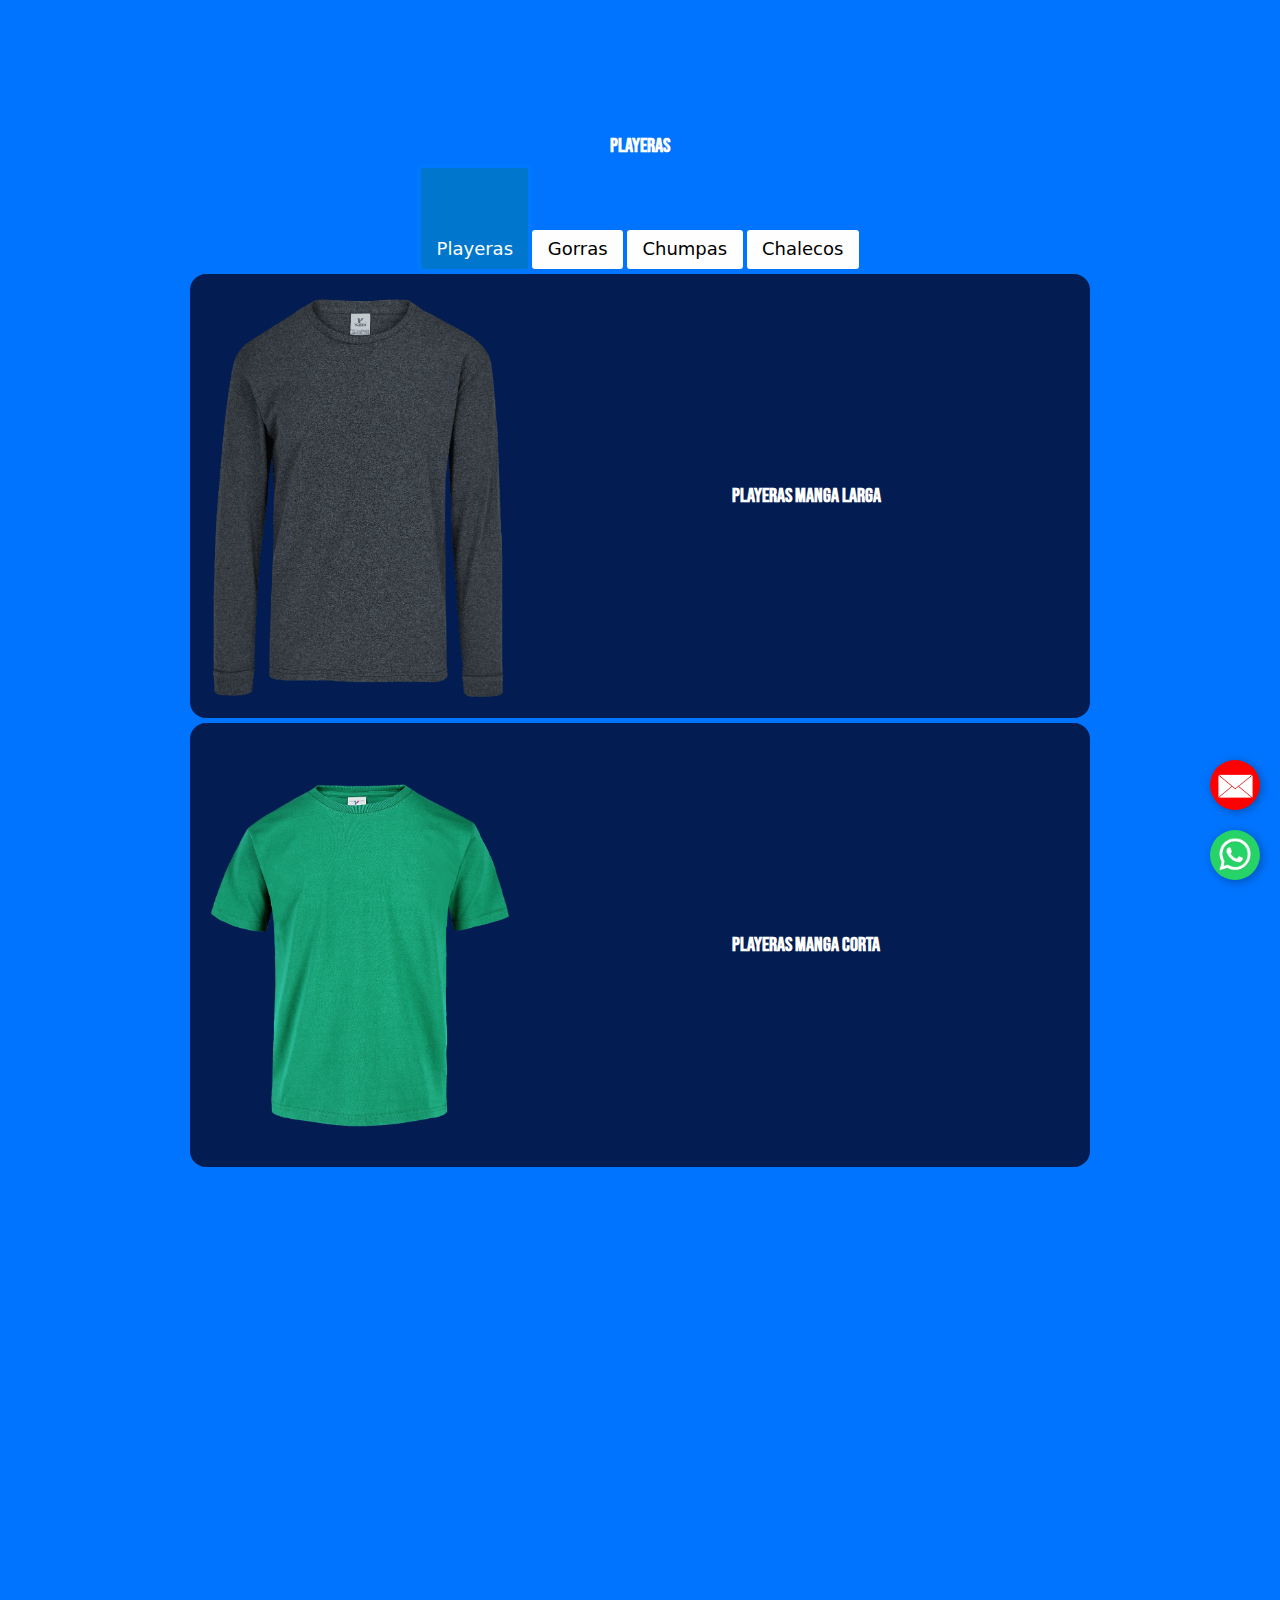
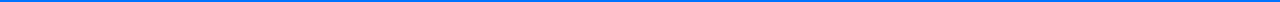
<file: playeras.html>
<!DOCTYPE html>
<html lang="">
  <head>


    <title>Dicrea</title>
    <link rel="preconnect" href="https://fonts.googleapis.com">
    <link rel="preconnect" href="https://fonts.gstatic.com" crossorigin>
    <link href="https://fonts.googleapis.com/css2?family=Bebas+Neue&family=Roboto:ital,wght@0,100..900;1,100..900&display=swap" rel="stylesheet">
    <link rel="stylesheet" href="./css/style.css">


  </head>

  <body>


    <a href="./index.html"><img src = "./assets/logo.png" id="logo"></a>

    <div class="fade-in">

    <h1 class = "description">Playeras</h1>

      <div class = "prodTypes">
        <button class="button-7" role="button" autofocus>Playeras</button>
        <button class="button-7" role="button">Gorras</button>
        <button class="button-7" role="button">Chumpas</button>
        <button class="button-7" role="button">Chalecos</button>
      </div>

    </div>

    <div class="fade-in">

      <div class = "stockbox">
        <img src = "./assets/mangaL.webp" class = "stock">
        <h1 class = "description">Playeras Manga Larga</h1>
      </div>

     </div>

     <div class="fade-in">
      <div class = "stockbox">
        <img src = "./assets/mangaC.png" class = "stock">
        <h1 class = "description">Playeras Manga Corta</h1>
      </div>
     </div>

     <div class="fade-in">
      <div class = "stockbox">
        <img src = "./assets/ejecutivo.png" class = "stock">
        <h1 class = "description">Uniformes ejecutivos</h1>
      </div>
     </div>


  <a href="https://wa.me/+50244798946" class="whatsapp-float" target="_blank" rel="noopener noreferrer">
    <img src="./assets/WhiteWhatsApp.png" alt="WhatsApp">
  </a>

  <a href="mailto:dicreagt@gmail.com" class="gmail-float" target="_blank" rel="noopener noreferrer">
    <img src="./assets/WhiteEmail.png" alt="WhatsApp">
  </a>


<script>
  const track = document.querySelector('.carousel-track');
  const images = document.querySelectorAll('.carousel-img');
  const prevBtn = document.querySelector('.prev');
  const nextBtn = document.querySelector('.next');

  let index = 0;

  nextBtn.addEventListener('click', () => {
    index = (index + 1) % images.length;
    track.style.transform = `translateX(-${index * 100}%)`;
  });

  prevBtn.addEventListener('click', () => {
    index = (index - 1 + images.length) % images.length;
    track.style.transform = `translateX(-${index * 100}%)`;
  });
</script>



    <script>
    const faders = document.querySelectorAll('.fade-in');

    const observer = new IntersectionObserver((entries) => {
      entries.forEach(entry => {
        if (entry.isIntersecting) {
          entry.target.classList.add('visible');
        }
      });
    }, {
      threshold: 0.1 // porcentaje visible del elemento para activar
    });

    faders.forEach(el => observer.observe(el));
  </script>


  </body>


</html>
</file>
<file: css/style.css>
* {
  margin: 0;
  padding: 0;
  box-sizing: border-box;
}

.topbar {
  display: flex;
  align-items: center;
  gap: 20px;
  padding: 10px 20px;
  position: fixed;
  top: 0;
  left: 0;
  width: 100%;
  background-color: white;
  box-shadow: 0 2px 5px rgba(0,0,0,0.2);
  z-index: 1000;
  justify-content: flex-start;
}

#logo {
  margin-left: 200px;
  height: 50px;
  object-fit: contain;
}

.text-container {
  display: flex;
  flex-direction: column; /* o 'row' si preferís */
  gap: 5px;
}

.description {
  font-family: 'Bebas Neue', cursive;
  font-size: 24px;
  color: #333;
}

.nav {
  display: flex;
  gap: 15px;
}

.linktxt {
  font-family: 'Bebas Neue', cursive;
  font-size: 22px;
  color: #0074FF;
  text-decoration: none;
  transition: color 0.3s ease;
}

.linktxt:hover {
  color: #005bb5;
}


.fade-in {
  opacity: 0;
  transform: translateY(20px);
  transition: opacity 1s ease-out, transform 1s ease-out;
}

.fade-in.visible {
  opacity: 1;
  transform: translateY(0);
}

.description{

    margin: auto;
    text-align: center;
    color: white;
    width: 40%;
    font-family: "Bebas Neue", sans-serif;
    font-size: 20px;
    padding: 10px ;

}

.prodTypes {
    margin: auto;
    width: 50%;
    text-align: center;
}

.banner {
  width: 50%;
  height: 300px;
  margin: 40px auto;   /* <-- centrado horizontal, con espacio arriba y abajo */
  overflow: hidden;
  border-radius: 10px;
  box-shadow: 0 4px 12px rgba(0, 0, 0, 0.2);
}

.banner img {
  width: 100%;
  height: auto;
  transform: translateY(-39px); /* desplaza la imagen para mostrar otra parte */
}
.stock{

  width: 300px;
  height: auto;
  display: block;

}

.stockbox{

  display: flex;
  align-items: center;
  gap: 2rem;
  padding: 2rem;
  border-radius: 1rem;
  max-width: 900px;
  margin: auto;
  background: #031d52;
  padding:20px;
  margin-bottom:5px;
  margin-top:5px;

}


/*Product Grid*/

.product-grid {
  display: grid;
  place-content: center;
  grid-template-columns: repeat(5, minmax(110px, 180px));
  gap: 20px;
  padding: 20px;
}

.product-card {
  background-color: white;
  border-radius: 8px;
  box-shadow: 0 2px 6px rgba(0,0,0,0.1);
  padding: 15px;
  text-align: center;
  transition: transform 0.3s ease, box-shadow 0.3s ease;
  cursor: pointer;

  display: flex;
  flex-direction: column;
  justify-content: space-between; /* empuja el precio al final */
  height: 320px; /* altura uniforme para todas las tarjetas */
  box-sizing: border-box;
}

.product-card img {
  max-width: 100%;
  border-radius: 6px;
  margin-bottom: 10px;
  transition: transform 0.3s ease;
}

.product-card:hover {
  transform: scale(1.05);
  box-shadow: 0 8px 20px rgba(0,0,0,0.2);
}

.product-card:hover img {
  transform: scale(1.1);
}

.prodTxt{
  font-family: -apple-system,system-ui,"Segoe UI","Liberation Sans",sans-serif;
}



/*Hover Icons*/
.whatsapp-float{
  position: fixed;
  bottom: 20px;
  right: 20px;
  z-index: 100;
  width: 50px;
  height: 50px;
  background-color: #25d366;
  border-radius: 50%;
  display: flex;
  justify-content: center;
  align-items: center;
  box-shadow: 2px 2px 10px rgba(0, 0, 0, 0.3);
  transition: transform 0.3s ease;
}

.whatsapp-float:hover {
  transform: scale(1.1);
}

.whatsapp-float img {
  width: 45 px;
  height: 45px;
}

/*Floating icons*/

.gmail-float{
  position: fixed;
  bottom: 90px;
  right: 20px;
  z-index: 100;
  width: 50px;
  height: 50px;
  background-color: red;
  border-radius: 50%;
  display: flex;
  justify-content: center;
  align-items: center;
  box-shadow: 2px 2px 10px rgba(0, 0, 0, 0.3);
  transition: transform 0.3s ease;
}

.gmail-float:hover {
  transform: scale(1.1);
}

.gmail-float img {
  width: 35px;
  height: 35px;
}


/*Contact Style*/

.contacto{

  background-color: #031d52;

}

.contactInfo {
  background-color: #f9f9f9;
  padding: 40px;
  margin-top: 0px;
  border-radius: 12px;
  box-shadow: 0 4px 15px rgba(0,0,0,0.1);
  text-align: center;
  font-family: 'Roboto', sans-serif;
}

.contactInfo h2 {
  font-size: 28px;
  margin-bottom: 10px;
  color: #0074FF;
}

.contactInfo p {
  font-size: 16px;
  margin-bottom: 20px;
}

.contactInfo form {
  display: flex;
  flex-direction: column;
  gap: 15px;
  max-width: 400px;
  margin: 0 auto;
}

.contactInfo input,
.contactInfo textarea {
  padding: 12px;
  border: 1px solid #ccc;
  border-radius: 6px;
  font-family: inherit;
  font-size: 16px;
}

.contactInfo button {
  padding: 12px;
  background-color: #0074FF;
  color: white;
  border: none;
  border-radius: 6px;
  font-size: 16px;
  cursor: pointer;
  transition: background-color 0.3s ease;
}

.contactInfo button:hover {
  background-color: #005cc2;
}




.button-7 {
  background-color: #fefefe;
  border: 1px solid transparent;
  border-radius: 3px;
  box-shadow: rgba(255, 255, 255, .4) 0 1px 0 0 inset;
  box-sizing: border-box;
  color: black;
  cursor: pointer;
  display: inline-block;
  font-family: -apple-system,system-ui,"Segoe UI","Liberation Sans",sans-serif;
  font-size: 18px;
  font-weight: 400;
  line-height: 1.15385;
  margin: 0;
  outline: none;
  padding: 8px .8em;
  position: relative;
  text-align: center;
  text-decoration: none;
  user-select: none;
  -webkit-user-select: none;
  touch-action: manipulation;
  vertical-align: baseline;
  white-space: nowrap;
  transition: background-color 0.3s ease, color 0.3s ease;
}

.button-7:hover,
.button-7:focus {
  background-color: #07c;
  color: white;

}

.button-7:focus { padding-top: 70px;
  box-shadow: 0 0 0 4px rgba(0, 149, 255, .15);
}

.button-7:active {
  background-color: #0064bd;
  box-shadow: none;
}

.carousel {
  margin: auto;
  width: 60%;
  max-height: 520px;
  position: relative;
  overflow: hidden;
  padding: 16px;
}

.carousel-track {
  display: flex;
  transition: transform 0.5s ease;
  width: 100%;
}

.carousel-img {
  width: 100%;
  height: auto;
  object-fit: contain;
  flex-shrink: 0;
}

.carousel-btn {
  position: absolute;
  top: 50%;
  transform: translateY(-50%);
  background: rgba(0, 0, 0, 0.5);
  color: white;
  border: none;
  font-size: 2rem;
  padding: 0.5rem 1rem;0074FF
  cursor: pointer;
  z-index: 10;
}

.carousel-btn.prev {
  left: 10px;
}

.carousel-btn.next {
  right: 10px;
}


.modal {
  display: none; /* inicial: oculto */
  position: fixed;
  z-index: 2000;
  top: 0;
  left: 0;
  width: 100vw;
  height: 100vh;
  background: rgba(0,0,0,0.6);

  /* centrado, pero solo cuando se abra vía JS */
  align-items: center;
  justify-content: center;
  padding: 20px;
}



.modal-content {
  background: white;
  border-radius: 12px;
  width: 600px;
  max-width: 95%;
  min-height: 400px;
  padding: 40px;
  box-shadow: 0 5px 20px rgba(0,0,0,0.3);
  position: relative;

  /* Fuente consistente con el resto del sitio */
  font-family: 'Roboto', sans-serif;
  color: #333; /* opcional, si quieres que el texto sea gris oscuro como en otras secciones */
}


.modal-content h2 {
  font-family: 'Bebas Neue'; /* para el título grande */
  color: black; /* opcional: azul como links */
  margin-bottom: 20px;
}

.modal-content label{
  font-family: 'Bebas Neue'; /* para el título grande */
  color: black; /* opcional: azul como links */
  font-size: 16px;
  margin-bottom: 20px;
}

.modal-content button{
  background-color: #007BFF; /* azul */
  color: white;               /* letra blanca */
  border: none;               /* quitar borde */
  border-radius: 12px;        /* bordes redondeados */
  padding: 12px 24px;         /* tamaño más grande */
  font-size: 16px;            /* texto más grande */
  cursor: pointer;            /* cambia el cursor al pasar */
  transition: background 0.3s ease; /* efecto suave al hover */
  display: block;             /* lo hace bloque para centrarlo */
  margin: 20px auto 0 auto;   /* margen superior y centrado horizontal */
}

.modal-content button:hover {
  background-color: #0056b3; /* azul más oscuro al pasar */
}


.modal-content input{
  width: 100px;
  font-family: 'Bebas Neue', sans-serif;
  font-size: 18px;
  padding: 8px 12px;
  border-radius: 12px;
  border: 2px solid #ccc;
  text-align: center;
  color: #000;
  outline: none;
  transition: border 0.2s, box-shadow 0.2s;
}


/* Botones de tallas */

.size-selector {
  margin: 20px 0;
  display: flex;
  flex-direction: column;
  align-items: flex-start; /* alinea todo a la izquierda */
}

.sizes {
  display: flex;
  gap: 6px; /* reduce el espacio entre botones */
  justify-content: flex-start; /* alinea los botones a la izquierda */
  margin-top: 8px;
}

.size-btn {
  padding: 10px 14px; /* reduce el tamaño para que se vean más compactos */
  border-radius: 6px;
  border: 1px solid #333;
  background-color: white;
  color: black;
  cursor: pointer;
  font-weight: bold;
  transition: all 0.2s;
  font-size: 14px;
}


/* Hover solo para los no activos */
.size-btn:not(.active):hover {
  transform: scale(1.05);
}

.size-btn.active {
  background-color: black;
  color: white;
  border-color: black;
}

.guia-tallas {
  position: absolute;
  top: 40px;
  right: 25px; /* ajusta según el tamaño del icono */
  width: 150px;
  display: flex;
  flex-direction: column;
  align-items: center;
  cursor: pointer;
   transition: transform 0.2s ease;

}

.guia-tallas:hover{

  transform: scale(1.05);
  transition: transform 0.2s ease;

}

/* Botón cerrar */
.close {
  position: absolute;
  top: 10px;
  right: 15px;
  font-size: 22px;
  cursor: pointer;
}


.carousel-container {
  position: relative;
  text-align: center;
  margin-bottom: 20px;
}

.carousel-container img {
  max-width: 80%;    /* limita el ancho a 80% del modal */
  max-height: 300px; /* limita la altura */
  object-fit: contain; /* mantiene proporciones sin recortar */
  border-radius: 8px;  /* opcional, bordes un poco redondeados */
  display: block;
  margin: 0 auto;     /* centra la imagen */
}


.carousel-container .prev,
.carousel-container .next {
  position: absolute;
  top: 50%;
  transform: translateY(-50%);
  background: rgba(0,0,0,0.4);
  color: white;
  border: none;
  font-size: 24px;
  padding: 8px 12px;
  cursor: pointer;
  border-radius: 50%;
}

.carousel-container .prev {
  left: 10px;
}

.carousel-container .next {
  right: 10px;
}

.carrito-container {
  position: absolute;
  top: 20px;
  right: 60px;
  z-index: 1000; /* Asegura que esté encima de otros elementos */
}

/* Shopping Cart */

.carrito-icon {
  width: 32px;
  height: 32px;
  cursor: pointer;
  transition: transform 0.2s ease;
}

.carrito-icon:hover {
  transform: scale(1.1);
}

.cart-badge {
  position: absolute;
  top: -8px;
  right: -12px;
  background: red;
  color: white;
  border-radius: 50%;
  padding: 4px 7px;
  font-size: 12px;
  font-weight: bold;
}

.prodPrice {
  font-size: 1rem;
  font-weight: bold;
  color: #e74c3c; /* rojo llamativo */
  margin-top: 5px;
}

.product-card:hover .prodPrice {
  transform: scale(1.1);
}

.prodPrice {
  background-color: #3498db; /* azul */
  color: white;
  font-weight: bold;
  padding: 5px 10px;
  border-radius: 5px;
  font-size: 1rem;
  text-align: center;
  font-family: 'Bebas Neue', cursive;
  margin-top: auto; /* asegura que siempre quede abajo */
  transition: transform 0.3s ease, box-shadow 0.3s ease;
  right: 5px;
}

.modal-price {
  background-color: #3498db; /* azul */
  color: white;
  font-weight: bold;
  padding: 5px 5px;
  border-radius: 5px;
  font-size: 20px;
  text-align: center;
  margin-top: 20px;
  margin-bottom: 20px;
  transition: transform 0.3s ease, box-shadow 0.3s ease;
}

.PriceText{

  margin: 20px;
  right: 5px;
  top: 10px;

}

body{

  padding-top: 70px;
  background: #0074FF;

}


/* 🔹 MODAL BASE */
.modal {
  display: none;
  position: fixed;
  z-index: 1001;
  top: 0; left: 0;
  width: 100%; height: 100%;
  background: rgba(0,0,0,0.5);
  overflow: auto;
}

.modal-content {
  background: white;
  margin: 5% auto;
  padding: 20px;
  border-radius: 12px;
  width: 90%;
  max-width: 500px;
  font-family: 'Roboto', sans-serif;
}

.modal-content h2, .modal-content h3 {
  font-family: 'Bebas Neue', sans-serif;
}

.close {
  float: right;
  font-size: 24px;
  cursor: pointer;
}

#cartItems {
  margin: 15px 0;
  background: #f7f7f7;
  padding: 10px;
  border-radius: 10px;
}

#cartItems p {
  margin: 5px 0;
}

/* 🔹 FORMULARIO DE PAGO */
#paymentForm {
  display: flex;
  flex-direction: column;
  gap: 10px;
}

#paymentForm input {
  padding: 10px;
  border: 1px solid #ccc;
  border-radius: 8px;
}

.send-btn {
  padding: 12px;
  background: #2e86de;
  color: white;
  font-weight: bold;
  border: none;
  border-radius: 10px;
  cursor: pointer;
}

.send-btn:hover {
  background: #1e5fab;
}

#cartModal p{

  font-family: 'Bebas Neue', sans-serif;
  font-size: 20px;
  margin : 5px;

}


#cartModal h3{

  font-size : 35px;
  font-family: 'Bebas Neue', sans-serif;

}

#cartModal input{

  width: 100%;
  font-family: 'Bebas Neue', sans-serif;
  font-size: 18px;
  padding: 8px 12px;
  border-radius: 12px;
  border: 2px solid #ccc;
  text-align: center;
  color: #000;
  outline: none;
  transition: border 0.2s, box-shadow 0.2s;
}

.CopyIcon{

  padding: 5px 5px;
  border-radius: 5px;
  font-size: 20px;
  text-align: center;
  transition: transform 0.3s ease, box-shadow 0.3s ease;
}


/* -------- OPTIMIZACIÓN PARA TELÉFONOS -------- */
@media (max-width: 768px) {

  /* Topbar */
  .topbar {
    flex-direction: row;
    justify-content: space-between;
    padding: 10px;
  }

  #logo {
    margin-left: 0;
    height: 40px;
  }

  .nav {
    gap: 10px;
  }

  .linktxt {
    font-size: 16px;
  }

  /* Banner */
  .banner {
    width: 90%;
    height: auto;
    margin: 20px auto;
  }

  /* Product Grid */
.product-grid {
    grid-template-columns: repeat(2, 1fr); /* 2 columnas en móviles */
    gap: 12px;
  }

  .product-card {
    height: auto; /* se ajusta a su contenido */
    padding: 10px;
  }

  .product-card img {
    max-height: 120px; /* controla que no se estiren demasiado */
    object-fit: contain;
  }

  /* Stock Box */
  .stockbox {
    flex-direction: column;
    gap: 1rem;
    padding: 1rem;
  }

  .stock {
    width: 100%;
    height: auto;
  }

  /* Contacto */
  .contactInfo {
    padding: 20px;
  }

  .contactInfo h2 {
    font-size: 22px;
  }

  .contactInfo p {
    font-size: 14px;
  }

  /* Carrusel */
  .carousel {
    width: 100%;
    padding: 8px;
  }

  .carousel-container img {
    max-width: 100%;
    max-height: 200px;
  }

  /* Modal */
  .modal-content {
    width: 95%;
    padding: 20px;
  }

  /* Botones tallas */
  .size-selector {
    align-items: center;
  }

  .sizes {
    flex-wrap: wrap;
    justify-content: center;
  }

  .size-btn {
    font-size: 12px;
    padding: 8px 10px;
  }

  /* Carrito */
  .carrito-container {
    top: 15px;
    right: 15px;
  }

  .carrito-icon {
    width: 28px;
    height: 28px;
  }

  .cart-badge {
    font-size: 10px;
    padding: 3px 6px;
  }

  /* Floating icons */
  .whatsapp-float, .gmail-float {
    width: 40px;
    height: 40px;
  }

  .whatsapp-float img, .gmail-float img {
    width: 24px;
    height: 24px;
  }

}
</file>
